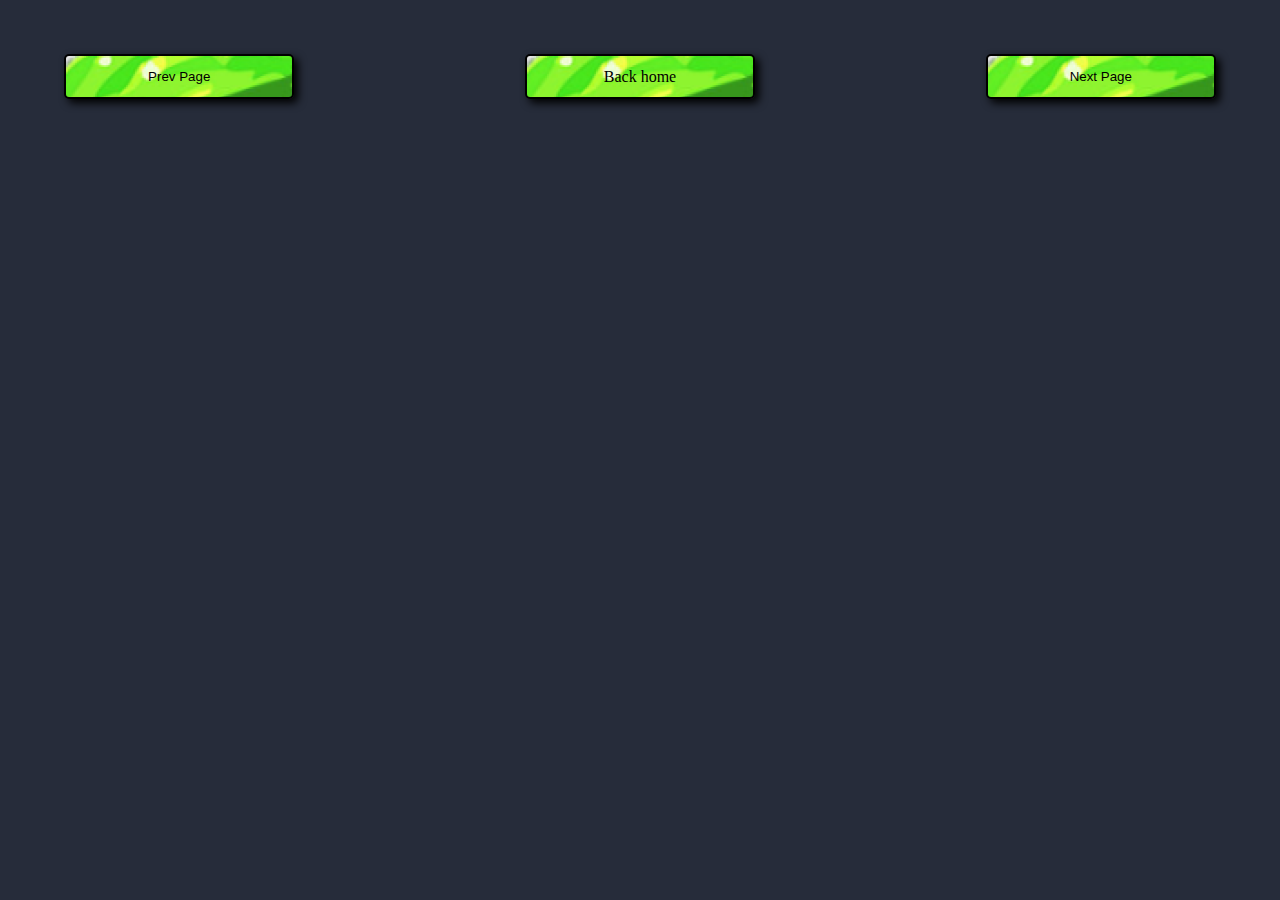
<file: episodes.html>
<!DOCTYPE html>
<html lang="en">
  <head>
    <meta charset="UTF-8" />
    <meta name="viewport" content="width=device-width, initial-scale=1.0" />
    <link rel="stylesheet" href="./assets/styles/sytle.css" />
    <title>Document</title>
  </head>
  <body>
    <div id="container" class="epcontainer"></div>
    <div id="btnContainer" class="btnContainer">
      <button onclick="prevPage() " class="prevBtn">Prev Page</button>
      <a class="backBtn" href="index.html">Back home</a>
      <button onclick="nextPage()" class="nextBtn">Next Page</button>
    </div>
  </body>
  <script src="./assets/scripts/scripts-episode.js"></script>
</html>
</file>
<file: assets/styles/sytle.css>
* {
  padding: 0;
  margin: 0;
  box-sizing: border-box;
}

:root {
  --btn: rgb(10, 81, 189);
  --btnHover: rgb(85, 231, 18);
  --bgc-primary: #262c3a;
  --white: #fff;
}
html {
  background: var(--bgc-primary);
}

/* navbar */
.navBar {
  display: flex;
  flex-direction: row;
  justify-content: center;
  align-items: center;
  width: 100vw;
  height: 15vh;
  background: url(../images/19643055883023.5996f8afa3a8f.gif) no-repeat #000;
  background-size: contain;
  background-position: left;
}
.navgation {
  display: flex;
  flex-direction: row;
  justify-content: center;
  gap: 20px;
  position: relative;
  right: -35%;
}
.navgation a {
  text-decoration: none;
  color: var(--white);
  font-weight: 600;
}
/* fim da navbar */

/* container home e card */
.container {
  padding-top: 5vh;
  display: flex;
  flex-direction: row;
  align-items: stretch;
  gap: 10px;
  z-index: -10;
  flex-wrap: wrap;
  align-content: stretch;
  justify-content: space-evenly;
}
.card {
  display: flex;
  flex-direction: column;
  justify-content: space-evenly;
  width: auto;
  height: auto;
  flex-wrap: nowrap;
  align-items: flex-start;
}

.cardInfo {
  display: flex;
  row-gap: 20px;
  font-size: 1.2rem;
  font-weight: 400;
  color: var(--white);
}
/* fim container e cards */
/* Botoes */
.btnContainer {
  padding-left: 5vw;
  padding-right: 5vw;
  display: flex;
  flex-direction: row;
  align-items: center;
  justify-content: space-between;
  padding-bottom: 5vh;
  margin-top: 6vh;
}

.nextBtn {
  width: 20%;
  box-shadow: 4px 4px 8px black;
  height: 5vh;
  border: 2px solid #000000;

  border-radius: 5px;
  background: url(../images/fundo\ button.png);
}
.backBtn {
  display: flex;
  color: black;
  box-shadow: 4px 4px 8px black;
  justify-content: center;
  align-items: center;
  text-decoration: none;
  border: 2px solid #000000;
  border-radius: 5px;
  background: url(../images/fundo\ button.png);
  width: 20%;
  height: 5vh;
}

.prevBtn {
  border: 2px solid #000000;
  width: 20%;
  height: 5vh;
  box-shadow: 4px 4px 8px black;
  border-radius: 5px;
  background: url(../images/fundo\ button.png);
}

.prevBtn:hover {
  transform: scale(1.1);
}

.nextBtn:hover {
  transform: scale(1.1);
}
.backBtn:hover {
  transform: scale(1.1);
}
/* fim botoes */

/* Efeito de loaging */
.loading {
  background: rgba(255, 255, 255, 0.411);
  border: 5pc solid red;
  color: rgb(0, 0, 0);
  font-size: x-large;
  z-index: 1000;
  position: absolute;
  top: 0;
  left: 0;
  width: 100vw;
  height: 100vh;
}

.centralize {
  display: flex;
  flex-direction: column;
  align-items: center;
  justify-content: center;
}

.hidden {
  visibility: hidden;
}

.show {
  visibility: visible;
}
.loader {
  position: absolute;
  top: 45%;
  left: 46%;
  border: 16px solid #f3f3f3; /* Light grey */
  border-top: 16px solid #3498db; /* Blue */
  border-radius: 50%;
  width: 120px;
  height: 120px;
  animation: spin 2s linear infinite;
}

@keyframes spin {
  0% {
    transform: rotate(0deg);
  }
  100% {
    transform: rotate(360deg);
  }
}
.data {
  color: #fff;
  display: flex;
  flex-direction: row;
  gap: 5%;
  font-size: 28px;
}

.epcontainer {
  display: flex;
  flex-direction: column;
  justify-content: center;
  background: var(--bgc-primary);
}
/* medias querry ou responsividade*/
</file>
